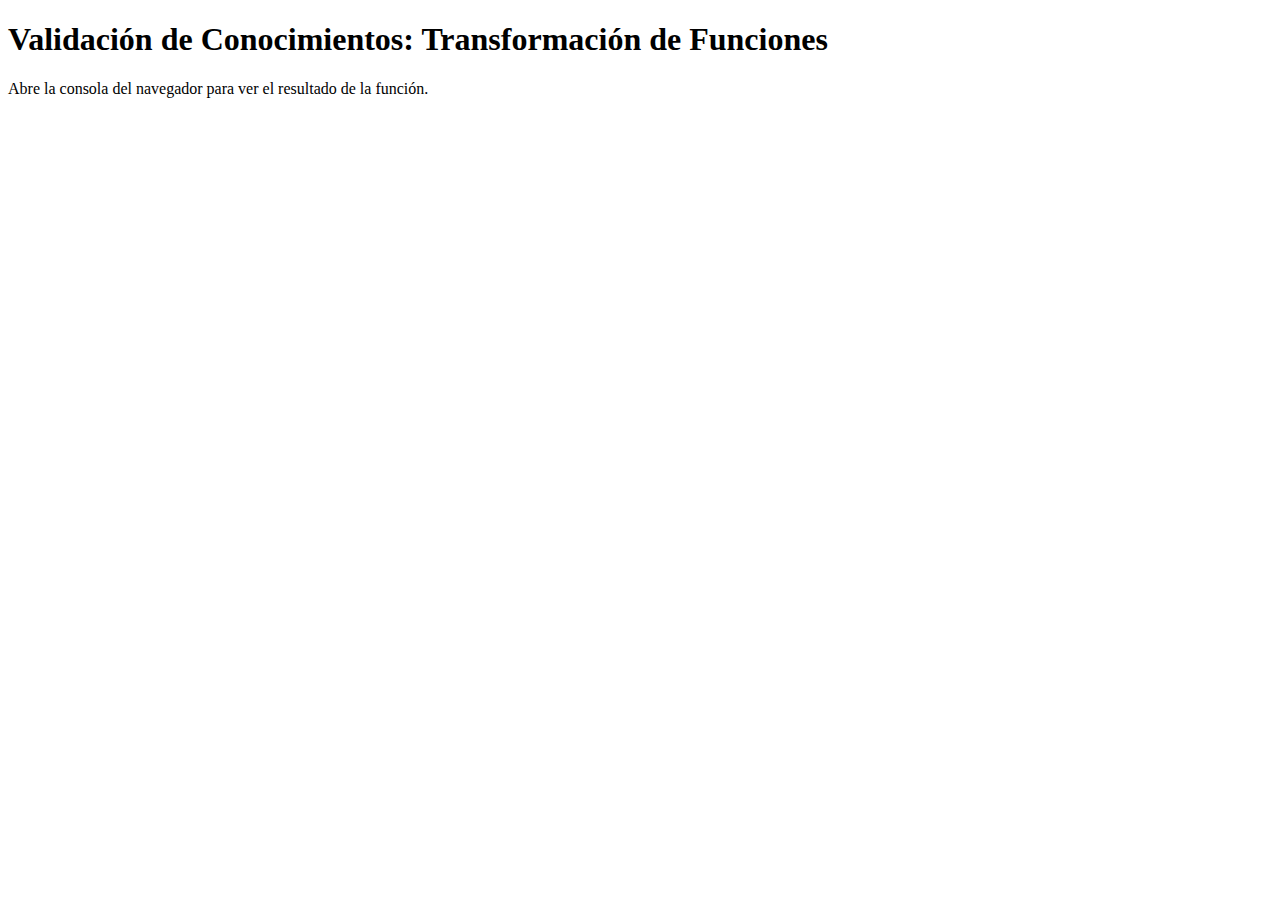
<file: index.html>
<!DOCTYPE html>
<html lang="es">
<head>
  <meta charset="UTF-8">
  <title>Validación de Funciones</title>
</head>
<body>
  <h1>Validación de Conocimientos: Transformación de Funciones</h1>
  <p>Abre la consola del navegador para ver el resultado de la función.</p>

  <script src="./assets/javascripts/1_funcion.js"></script>
  <script>
    // Prueba para verificar que la función funciona correctamente
    const resultado = example(2, 3, 4); // debería dar 9
    console.log("Resultado de example(2, 3, 4):", resultado);
  </script>
</body>
</html>
</file>
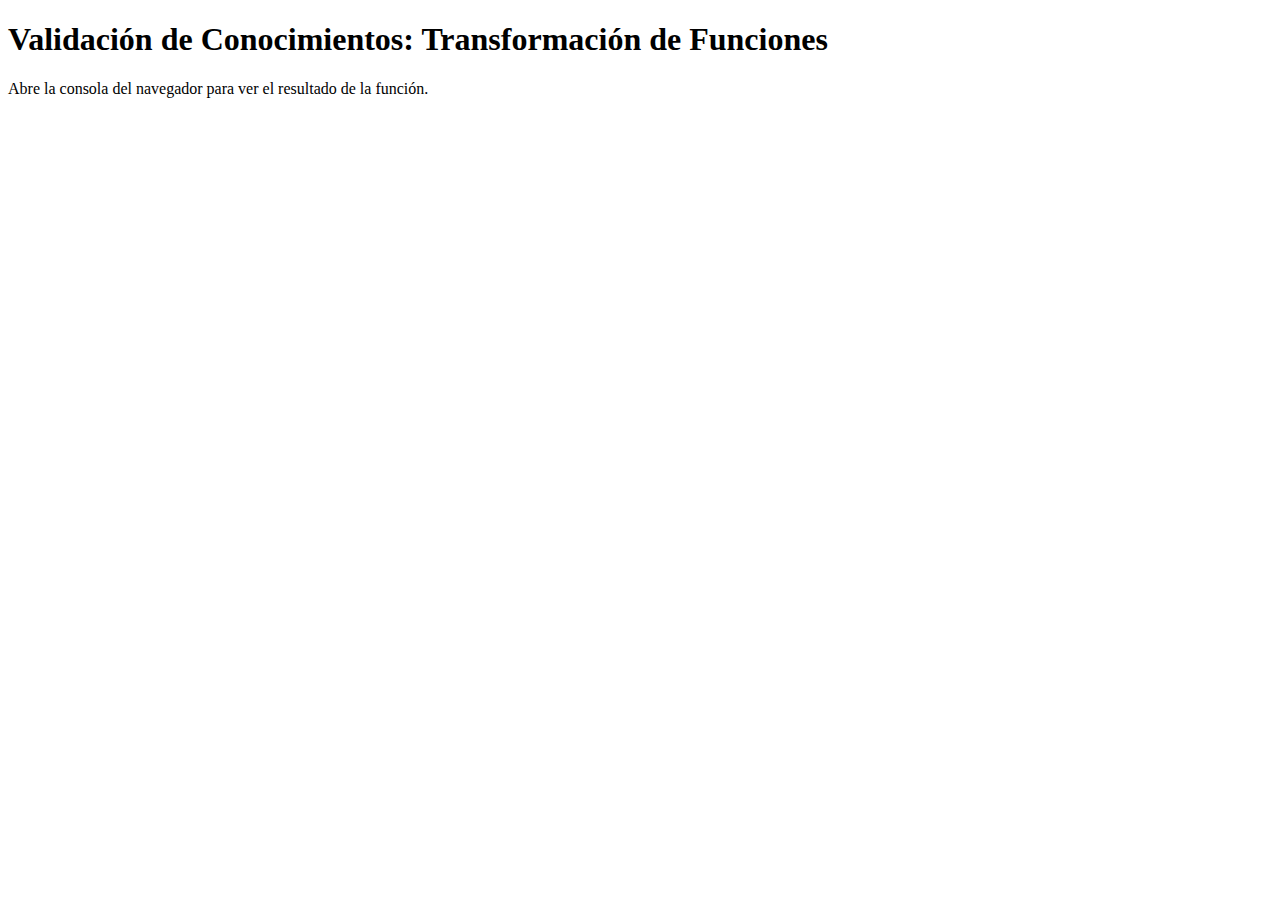
<file: index_actividad2.html>
<!DOCTYPE html>
<html lang="es">
<head>
  <meta charset="UTF-8">
  <title>Validación de Funciones</title>
</head>
<body>
  <h1>Validación de Conocimientos: Transformación de Funciones</h1>
  <p>Abre la consola del navegador para ver el resultado de la función.</p>

  <script src="./assets/javascripts/2_arrow.js"></script>
  <script>
    // Prueba para verificar que la función funciona correctamente
    console.log("Resultado de suma(5, 3):", suma(5, 3)); 
  </script>
</body>
</html>
</file>
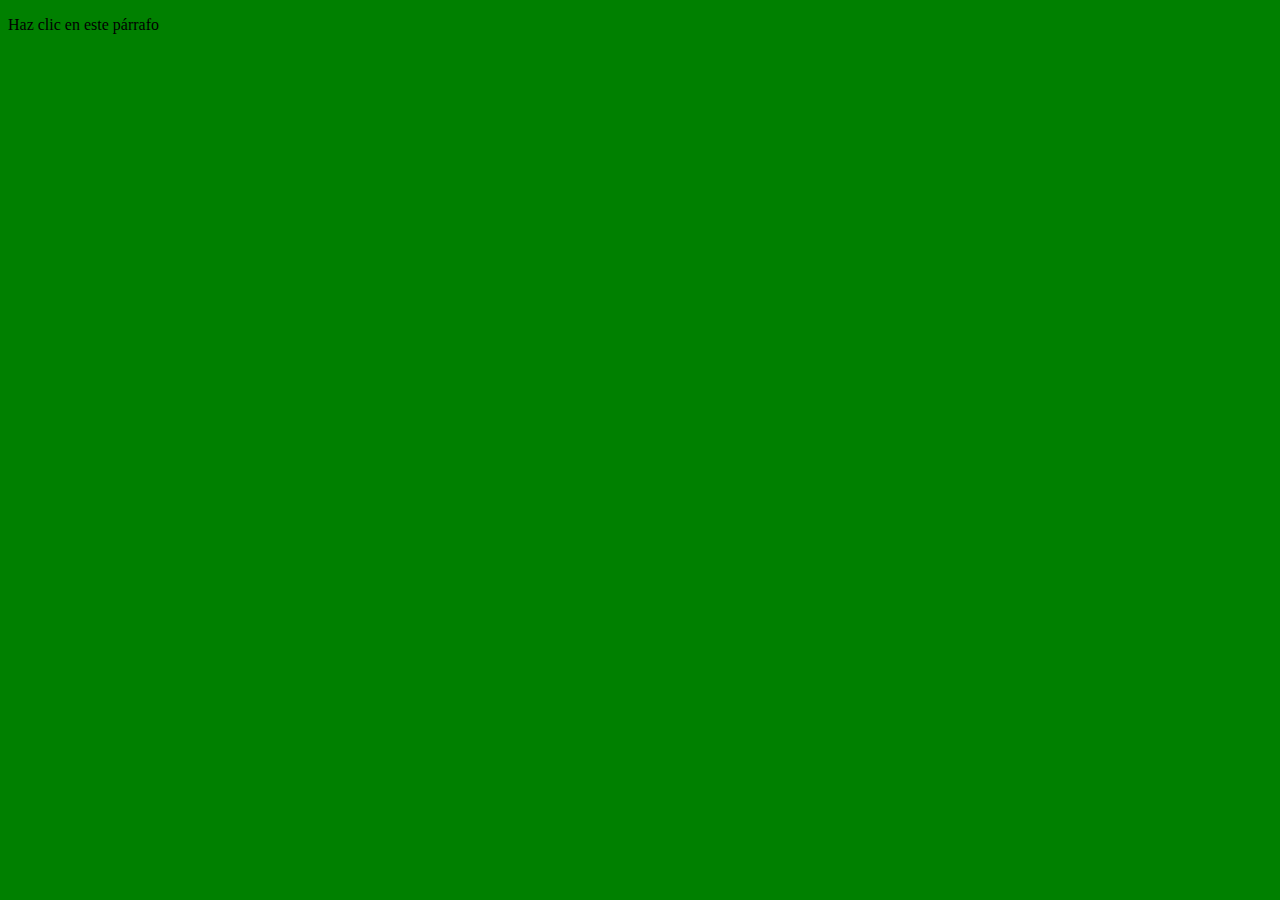
<file: index_actividad3.html>
<!DOCTYPE html>
<html lang="es">
<head>
  <meta charset="UTF-8">
  <title>Actividad 3: Ejemplo Pintar</title>
</head>
<body>

<p id="miParrafo">Haz clic en este párrafo</p>

<script>

</script>
  <script src="./assets/javascripts/3_scripts.js"></script>
</body>
</html>
</file>
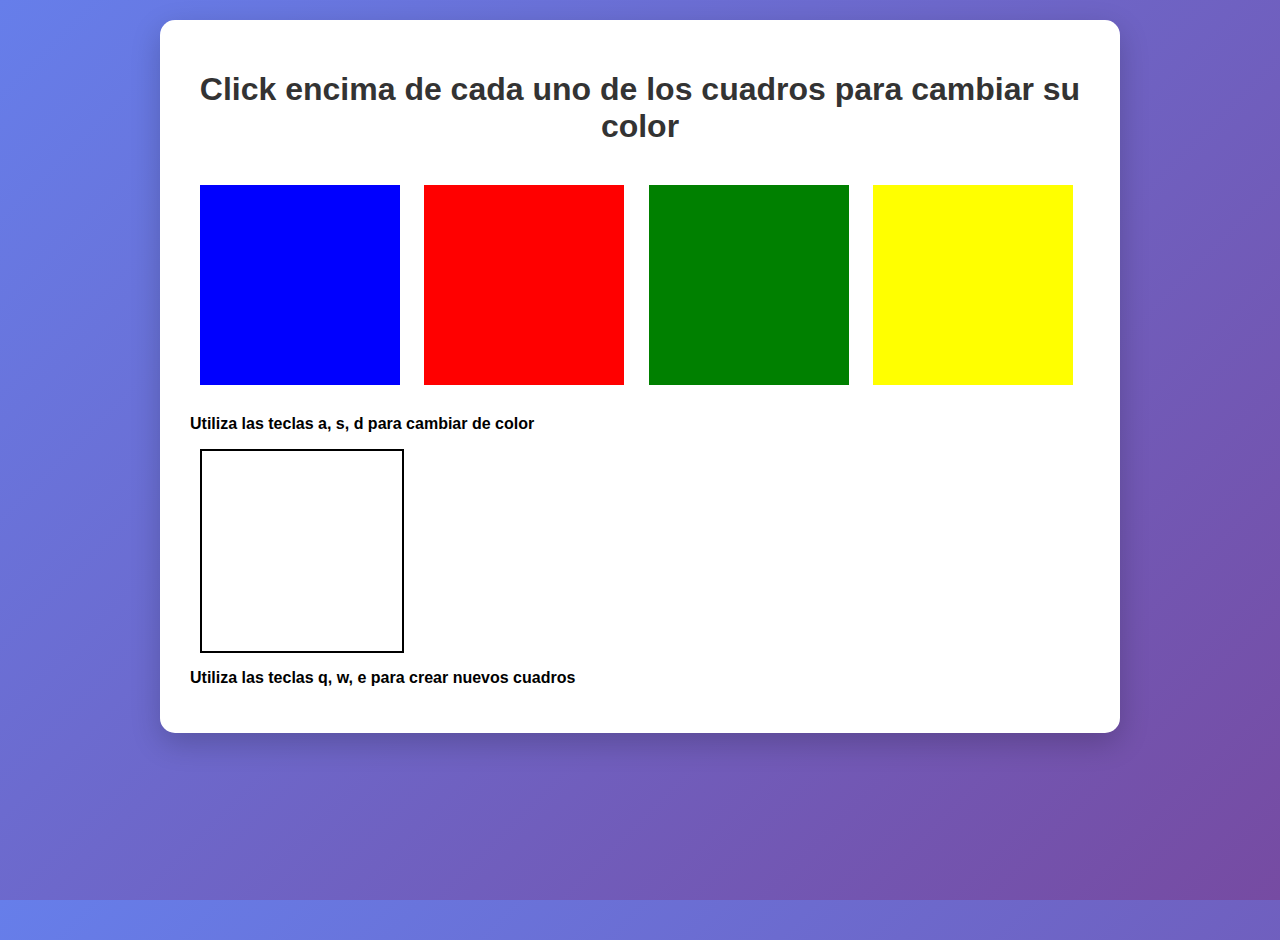
<file: index_actividad4.html>
<!DOCTYPE html>
<html lang="es">
<head>
  <meta charset="UTF-8">
  <title>Actividad 4: Colores</title>
   <link rel="stylesheet" href="./assets/css/style_Actividad4.css">
</head>
<body>

  <div class="container">
        <h1>Click encima de cada uno de los cuadros para cambiar su color</h1>
         <!-- Cuatro divs de colores -->
          <div id="divAzul"></div>
          <div id="divRojo"></div>
          <div id="divVerde"></div>
          <div id="divAmarillo"></div>    
        
       
          <p><b>Utiliza las teclas a, s, d para cambiar de color</b></p>
          <!-- Div para mostrar color por teclas a, s, d -->
           <div id="key"></div>  

           <p><b>Utiliza las teclas q, w, e para crear nuevos cuadros</b></p>

  </div>

 



  <script src="./assets/javascripts/4_scripts.js"></script>
</body>
</html>
</file>
<file: assets/css/style_Actividad4.css>
body, html {
         height: 100%;
       }
  body {
            font-family: Arial, sans-serif;
            margin: 0;
            padding: 20px;
            background: linear-gradient(135deg, #667eea 0%, #764ba2 100%);
            min-height: 100vh;
        }

        .container {
            max-width: 900px;
            margin: 0 auto;
            background: white;
            border-radius: 15px;
            padding: 30px;
            box-shadow: 0 10px 30px rgba(0, 0, 0, 0.2);
            height: ;
        }

        h1 {
            text-align: center;
            color: #333;
            margin-bottom: 30px;
            font-size: 2.0em;
        }


#divAzul{
    width: 200px; 
    height: 200px; 
    background-color: blue; 
    display: inline-block; 
    margin: 10px;
}


#divRojo{
    width: 200px; 
    height: 200px; 
    background-color: red; 
    display: inline-block; 
    margin: 10px;
}


#divVerde{
    width: 200px; 
    height: 200px; 
    background-color: green; 
    display: inline-block; 
    margin: 10px;
}

#divAmarillo{
    width: 200px; 
    height: 200px; 
    background-color: yellow; 
    display: inline-block; 
    margin: 10px;
}


#key{width: 200px; 
    height: 200px; 
    background-color: white; 
    border: 2px solid black; 
    margin: 10px;
}
</file>
